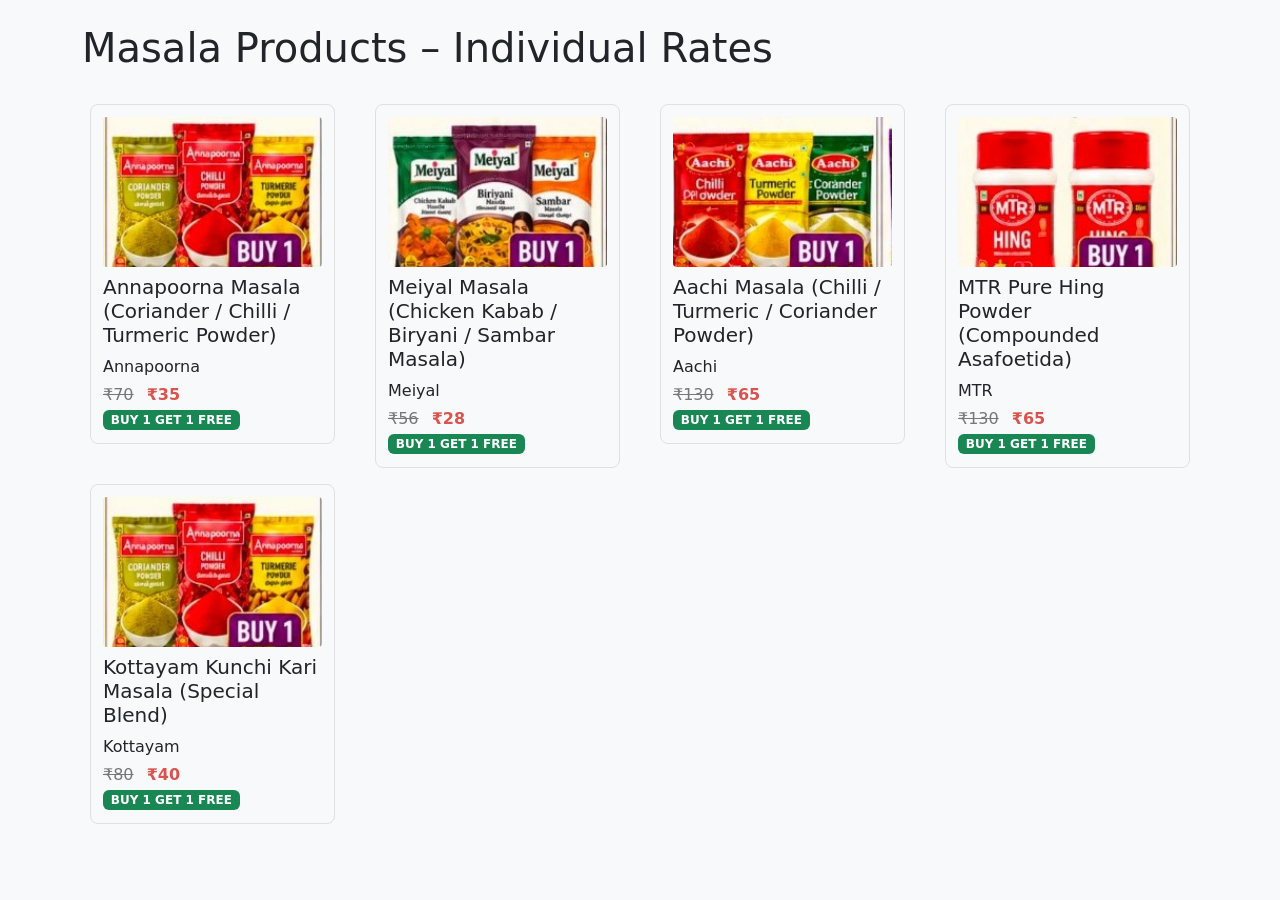
<file: masala.html>
<!DOCTYPE html>
<html lang="en">
<head>
  <meta charset="UTF-8" />
  <meta name="viewport" content="width=device-width, initial-scale=1.0" />
  <title>Selvan Supermarket – Masala Catalog</title>
  <link href="https://cdn.jsdelivr.net/npm/bootstrap@5.3.2/dist/css/bootstrap.min.css" rel="stylesheet" />
  <style>
    .product-card {border:1px solid #e0e0e0;border-radius:8px;padding:12px;margin:8px;}
    .product-img {width:100%;height:150px;object-fit:cover;border-radius:4px;}
    .price {font-weight:bold;color:#d9534f;}
    .old-price {text-decoration:line-through;color:#777;margin-right:8px;}
  </style>
</head>
<body class="bg-light">
  <div class="container py-4">
    <h1 class="mb-4">Masala Products – Individual Rates</h1>
    <div id="masala-grid" class="row"></div>
  </div>

  <script src="data.js"></script>
  <script>
    // Assume data.js defines PRODUCTS_DATA (or PRODUCTS)
    const products = typeof PRODUCTS_DATA !== 'undefined' ? PRODUCTS_DATA : (typeof PRODUCTS !== 'undefined' ? PRODUCTS : []);
    const masala = products.filter(p => p.category === 'spices');
    const grid = document.getElementById('masala-grid');
    masala.forEach(p => {
      const col = document.createElement('div');
      col.className = 'col-12 col-sm-6 col-md-4 col-lg-3';
      col.innerHTML = `
        <div class="product-card">
          <img src="${p.image}" onerror="this.src='https://images.unsplash.com/photo-1575247934848-4ef4e7ba15b7?auto=format&fit=crop&w=400&q=80'" class="product-img" alt="${p.name}" />
          <h5 class="mt-2">${p.name}</h5>
          <p class="mb-1">${p.brand}</p>
          <p class="mb-0">
            <span class="old-price">₹${p.mrp}</span>
            <span class="price">₹${p.salesPrice}</span>
          </p>
          ${p.offerLabel ? `<span class="badge bg-success">${p.offerLabel}</span>` : ''}
        </div>
      `;
      grid.appendChild(col);
    });
  </script>
</body>
</html>
</file>
